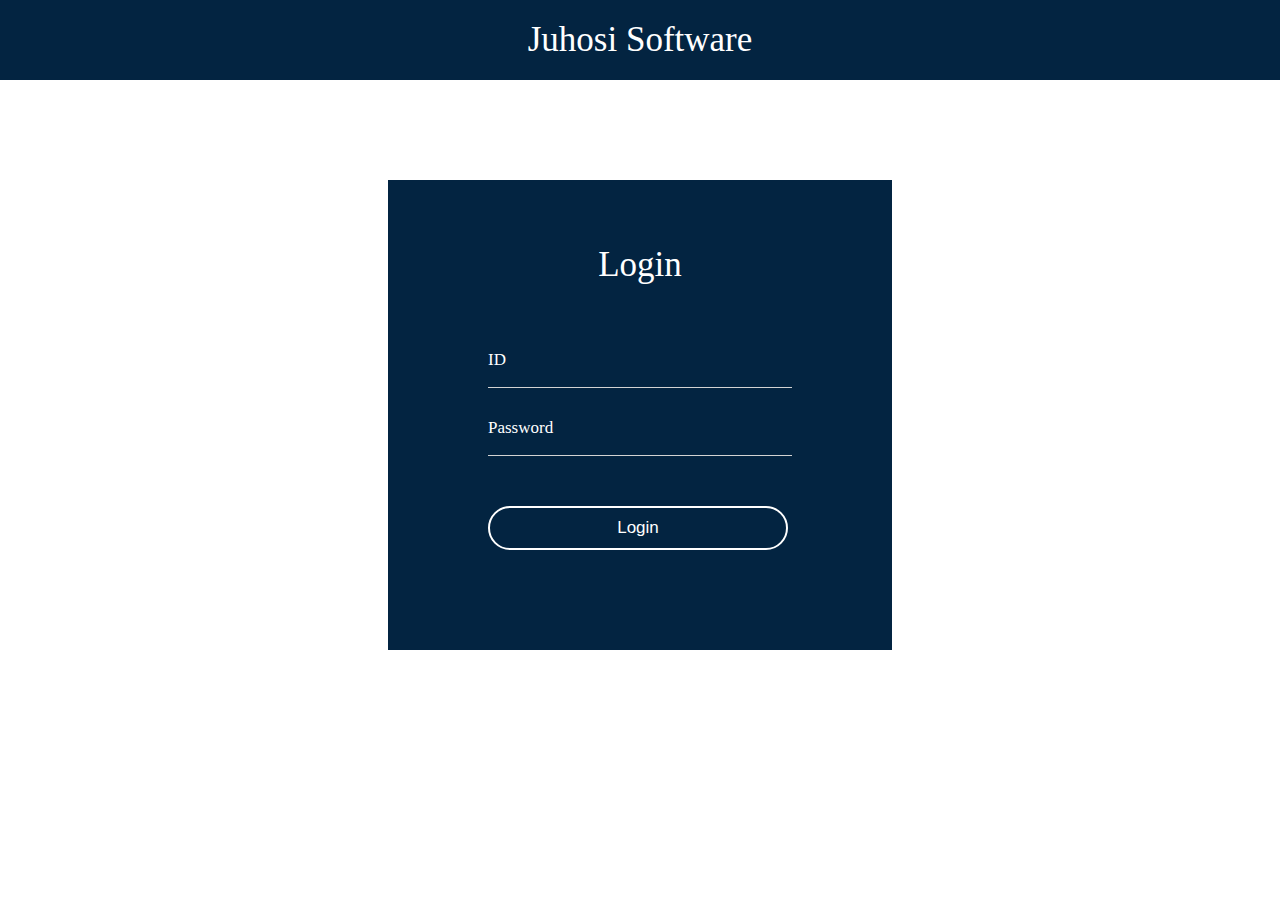
<file: index.html>
<!DOCTYPE html>
<html lang="en">
<head>
    <meta charset="UTF-8">
    <meta name="viewport" content="width=device-width, initial-scale=1.0">
    <title>Juhosi Software | Login</title>
    <link rel="stylesheet" href="css/style.css">
</head>
<body>
    <div class="header">
        Juhosi Software
    </div>
    <div class="main-content">
        <p>Login</p>
        <span id="alert-box"></span>
        <form action="">
            <label for="userId">ID</label>
            <input type="text" id="userId">
            <label for="password">Password</label>
            <input type="password" id="password">
            <button id="login">Login</button>
        </form>
    </div>

    <script src="js/script.js"></script>
</body>
</html>
</file>
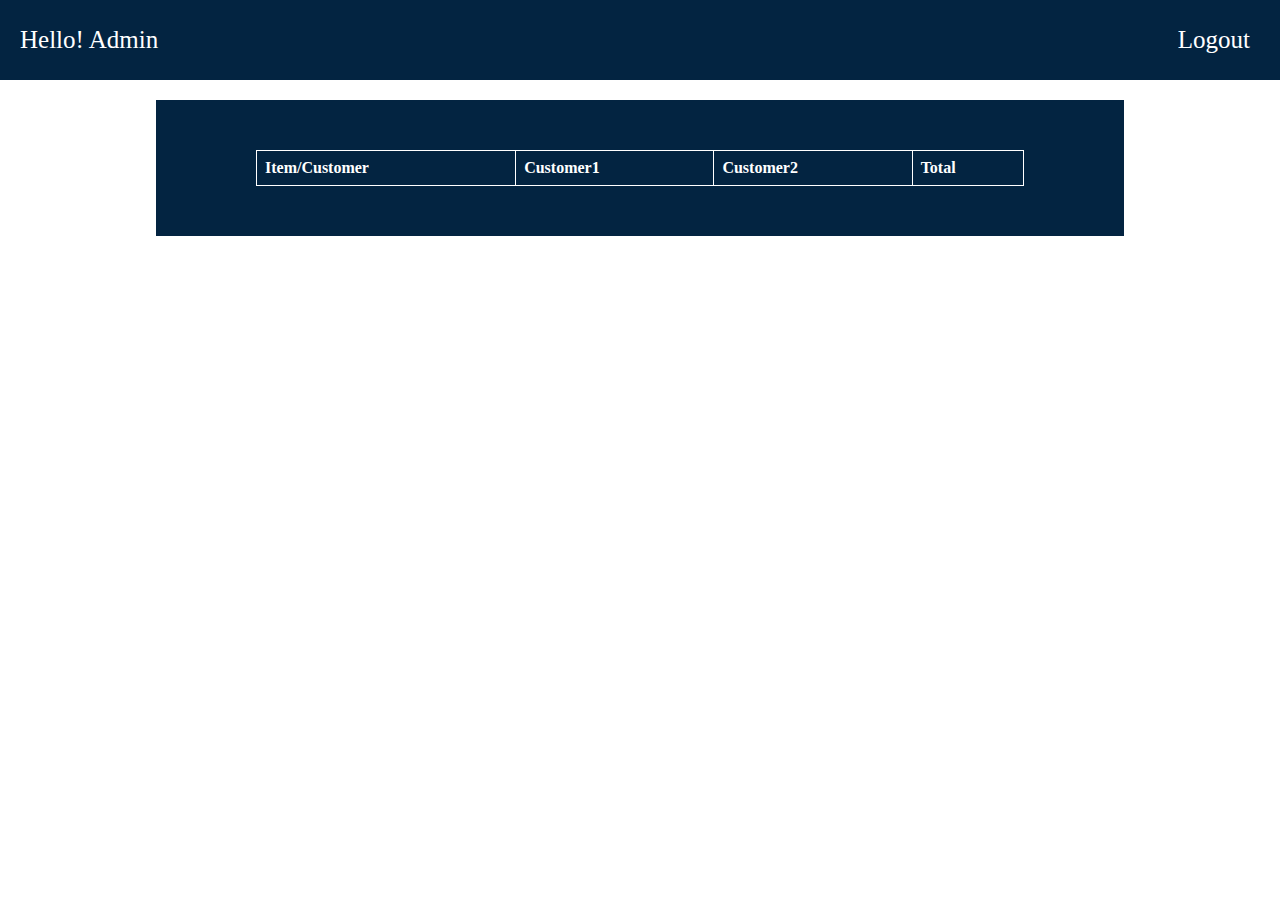
<file: adminHome.html>
<!DOCTYPE html>
<html lang="en">
<head>
    <meta charset="UTF-8">
    <meta name="viewport" content="width=device-width, initial-scale=1.0">
    <title>Juhosi Software | Admin</title>
    <link rel="stylesheet" href="css/admin.css">
</head>
<body>
    <div class="header">
        <p id="admin">Hello! Admin</p>
        <p id="logout">Logout</p>
    </div>
    <div class="main-content">
        <table id="myTable">
            <thead>
                <tr>
                  <th>Item/Customer</th>
                  <th>Customer1</th>
                  <th>Customer2</th>
                  <th>Total</th>
                </tr>
              </thead>
              <tbody id="tableBody">
              </tbody>
        </table>
    </div>
    <script src="js/admin.js"></script>
</body>
</html>
</file>
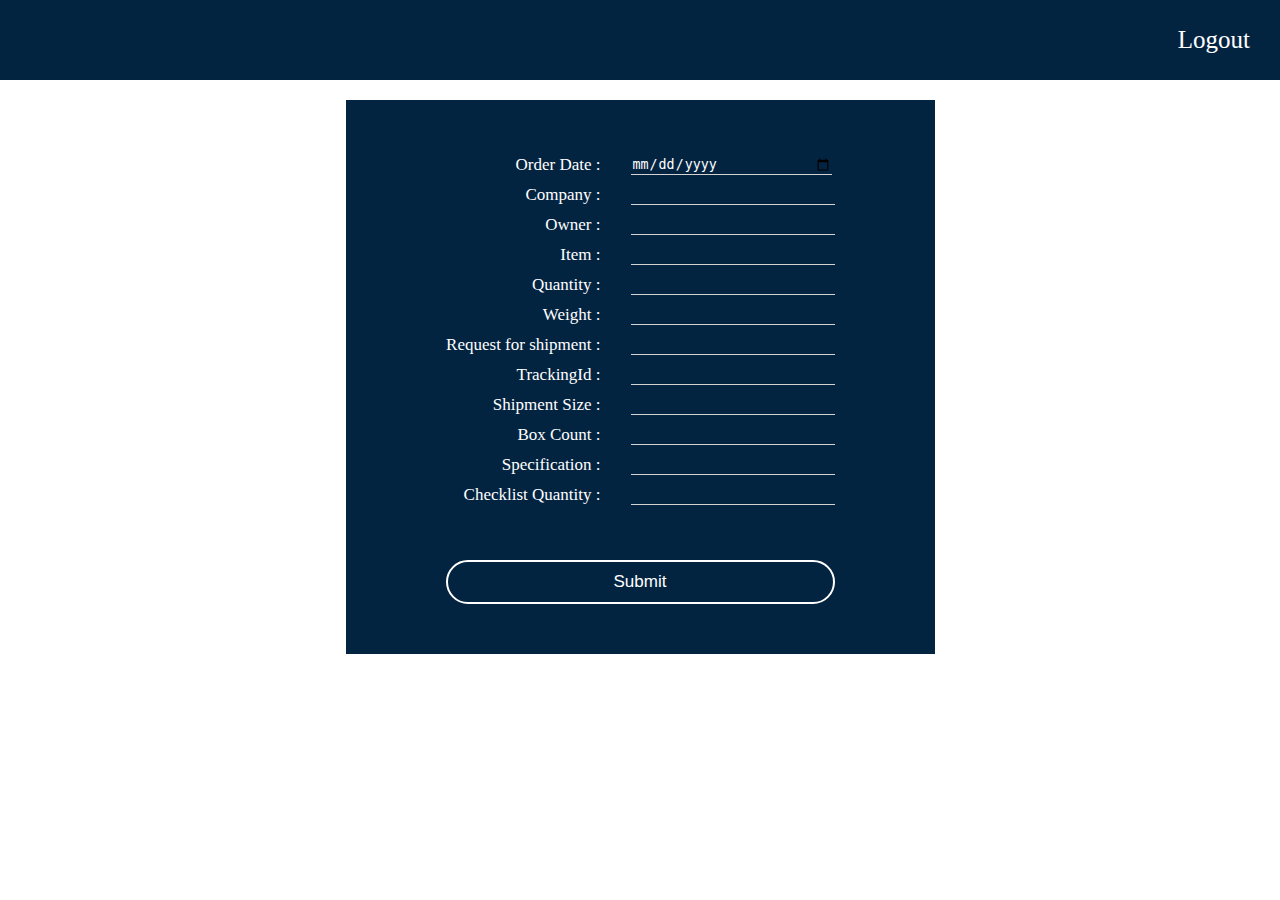
<file: customer.html>
<!DOCTYPE html>
<html lang="en">
<head>
    <meta charset="UTF-8">
    <meta name="viewport" content="width=device-width, initial-scale=1.0">
    <title>Juhosi Software | Form</title>
    <link rel="stylesheet" href="css/customer.css">
    <link rel="stylesheet" href="https://cdn.jsdelivr.net/npm/bootstrap-icons@1.10.5/font/bootstrap-icons.css">
</head>
<body>
    <div class="header">
        <div id="logout">Logout</div>
    </div>
    <div id="main-div" class="main-content">
        <span id="alert-box"></span>
        <form action="">
            <div class="form-item">
                <label for="orderDate">Order Date : </label>
                <input type="date" id="orderDate" required>
            </div>

            <div class="form-item">
                <label for="company">Company : </label>
                <input type="text" id="company" required>
            </div>
            <div class="error-msg" id="error-company"></div>

            <div class="form-item">
                <label for="owner">Owner : </label>
                <input type="text" id="owner" required>
            </div>
            <div class="error-msg" id="error-owner"></div>

            <div class="form-item">
                <label for="item">Item : </label>
                <input type="text" id="item" required>
            </div>

            <div class="form-item">
                <label for="quantity">Quantity : </label>
                <input type="text" id="quantity" required>
            </div>
            <div class="error-msg" id="error-quantity"></div>

            <div class="form-item">
                <label for="weight">Weight : </label>
                <input type="text" id="weight" required>
            </div>
            <div class="error-msg" id="error-weight"></div>

            <div class="form-item">
                <label for="shipment">Request for shipment : </label>
                <input type="text" id="shipment" required>
            </div>
            <div class="form-item">
                <label for="trackingId">TrackingId : </label>
                <input type="text" id="trackingId" required>
            </div>
            <div class="form-item">
                <label for="size">Shipment Size : </label>
                <input type="text" id="size" required>
            </div>
            <div class="form-item">
                <label for="boxCount">Box Count : </label>
                <input type="text" id="boxCount" required>
            </div>
            <div class="error-msg" id="error-boxCount"></div>

            <div class="form-item">
                <label for="specification">Specification : </label>
                <input type="text" id="specification" required>
            </div>
            <div class="form-item">
                <label for="checklist">Checklist Quantity : </label>
                <input type="text" id="checklist" required>
            </div>
            <button type="submit" id="submit">Submit</button>
        </form>
    </div>

    <div id="form-filled">
        Form submitted successfully
        <button id="back">Back</button>
    </div>

    <script src="js/customer.js"></script>
</body>
</html>
</file>
<file: css/style.css>
body{
    margin: 0px;
    padding: 0px;
    box-sizing: border-box;
}

.header{
    display: flex;
    height: 80px;
    background-color: rgb(3, 36, 65);
    color: white;
    justify-content: center;
    align-items: center;
    font-size: 35px;
}

.main-content{
    display: flex;
    flex-direction: column;
    align-items: center;
    width: fit-content;
    height: fit-content;
    margin: auto;
    margin-top: 100px;
    background-color: rgb(3, 36, 65);
    padding: 30px 100px 50px 100px;
    color: white;  
}

.main-content p{
    font-size: 35px;
}

.main-content form{
    display: flex;
    flex-direction: column;
    font-size: 17px;
}

.main-content form label{
    margin-top: 30px;
}

.main-content form input{
    background-color: rgb(3, 36, 65);
    border: none;
    border-bottom: 1px solid lightgray;
    width: 300px;
    color: white;
}

.main-content form input:focus{
    outline: none;
    color: white;
    border-bottom: 2px solid white;
    font-size: 15px;
}

.main-content form button{
    padding: 10px;
    margin: 50px 0px;
    border-radius: 50px;
    background-color: rgb(3, 36, 65);
    border: 2px solid white;
    color: white;
    font-size: 17px;
    width: 300px;
}

.main-content form button:hover{
    background-color: white;
    color: rgb(3, 36, 65);
    transition: .5s;
    cursor: pointer;
}
</file>
<file: css/admin.css>
body{
    margin: 0px;
    padding: 0px;
    box-sizing: border-box;
}

.header{
    display: flex;
    height: 80px;
    background-color: rgb(3, 36, 65);
    color: white;
    justify-content: space-between;
    align-items: center;
    font-size: 25px;
    padding-right: 25px;
}

.main-content{
    width: 60%;
    height: fit-content;
    margin: auto;
    margin-top: 20px;
    background-color: rgb(3, 36, 65);
    padding: 50px 100px 50px 100px;
    color: white;  
}

table {
    width: 100%;
    border-collapse: collapse;
}

thead th {
    font-weight: bold;
    padding: 8px;
    text-align: left;
    border: 1px solid white;
}

td{
    border: 1px solid white;
    padding: 8px;
}

#admin{
    padding-left: 20px;
}

#logout{
    cursor: pointer;
    padding: 5px;
}

#logout:hover{
    border: 2px solid white;
}
</file>
<file: css/customer.css>
body{
    margin: 0px;
    padding: 0px;
    box-sizing: border-box;
}

.header{
    display: flex;
    height: 80px;
    background-color: rgb(3, 36, 65);
    color: white;
    justify-content: end;
    align-items: center;
    font-size: 25px;
    padding-right: 25px;
}

.main-content{
    display: flex;
    flex-direction: column;
    align-items: center;
    width: fit-content;
    height: fit-content;
    margin: auto;
    margin-top: 20px;
    background-color: rgb(3, 36, 65);
    padding: 50px 100px 50px 100px;
    color: white;  
}

.main-content form{
    display: flex;
    flex-direction: column;
    font-size: 17px;
}

.form-item{
    display: flex;
}

.main-content form div label{
    display: flex;
    width: 155px;
    margin: 5px 0px;
    justify-content: right;
    padding-right: 30px;
}

.main-content form input{
    background-color: rgb(3, 36, 65);
    border: none;
    border-bottom: 1px solid lightgray;
    width: 200px;
    color: white;
    margin: 5px 0px;
}

.main-content form input[type="date"]{
    color: white;
}

.main-content form input:focus{
    outline: none;
    color: white;
    border-bottom: 2px solid white;
    font-size: 15px;
}

.main-content form button, #back{
    padding: 10px;
    margin: 50px 0px 0px 0px;
    border-radius: 50px;
    background-color: rgb(3, 36, 65);
    border: 2px solid white;
    color: white;
    font-size: 17px;
}

#back{
    width: 100px;
}

#back:hover{
    border: 2px solid rgb(3, 36, 65);
    background-color: white;
    color: rgb(3, 36, 65);
    cursor: pointer;
}

.main-content form button:hover{
    background-color: white;
    color: rgb(3, 36, 65);
    transition: .5s;
    cursor: pointer;
}

.error-msg{
    color: red;
    display: flex;
    justify-content: center;
    font-size: 14px;
}

#form-filled{
    display: none;
    flex-direction: column;
    justify-content: center;
    align-items: center;
    font-size: 25px;
    color: rgb(3, 36, 65);
}

#logout{
    cursor: pointer;
    padding: 5px;
}

#logout:hover{
    border: 2px solid white;
}
</file>
